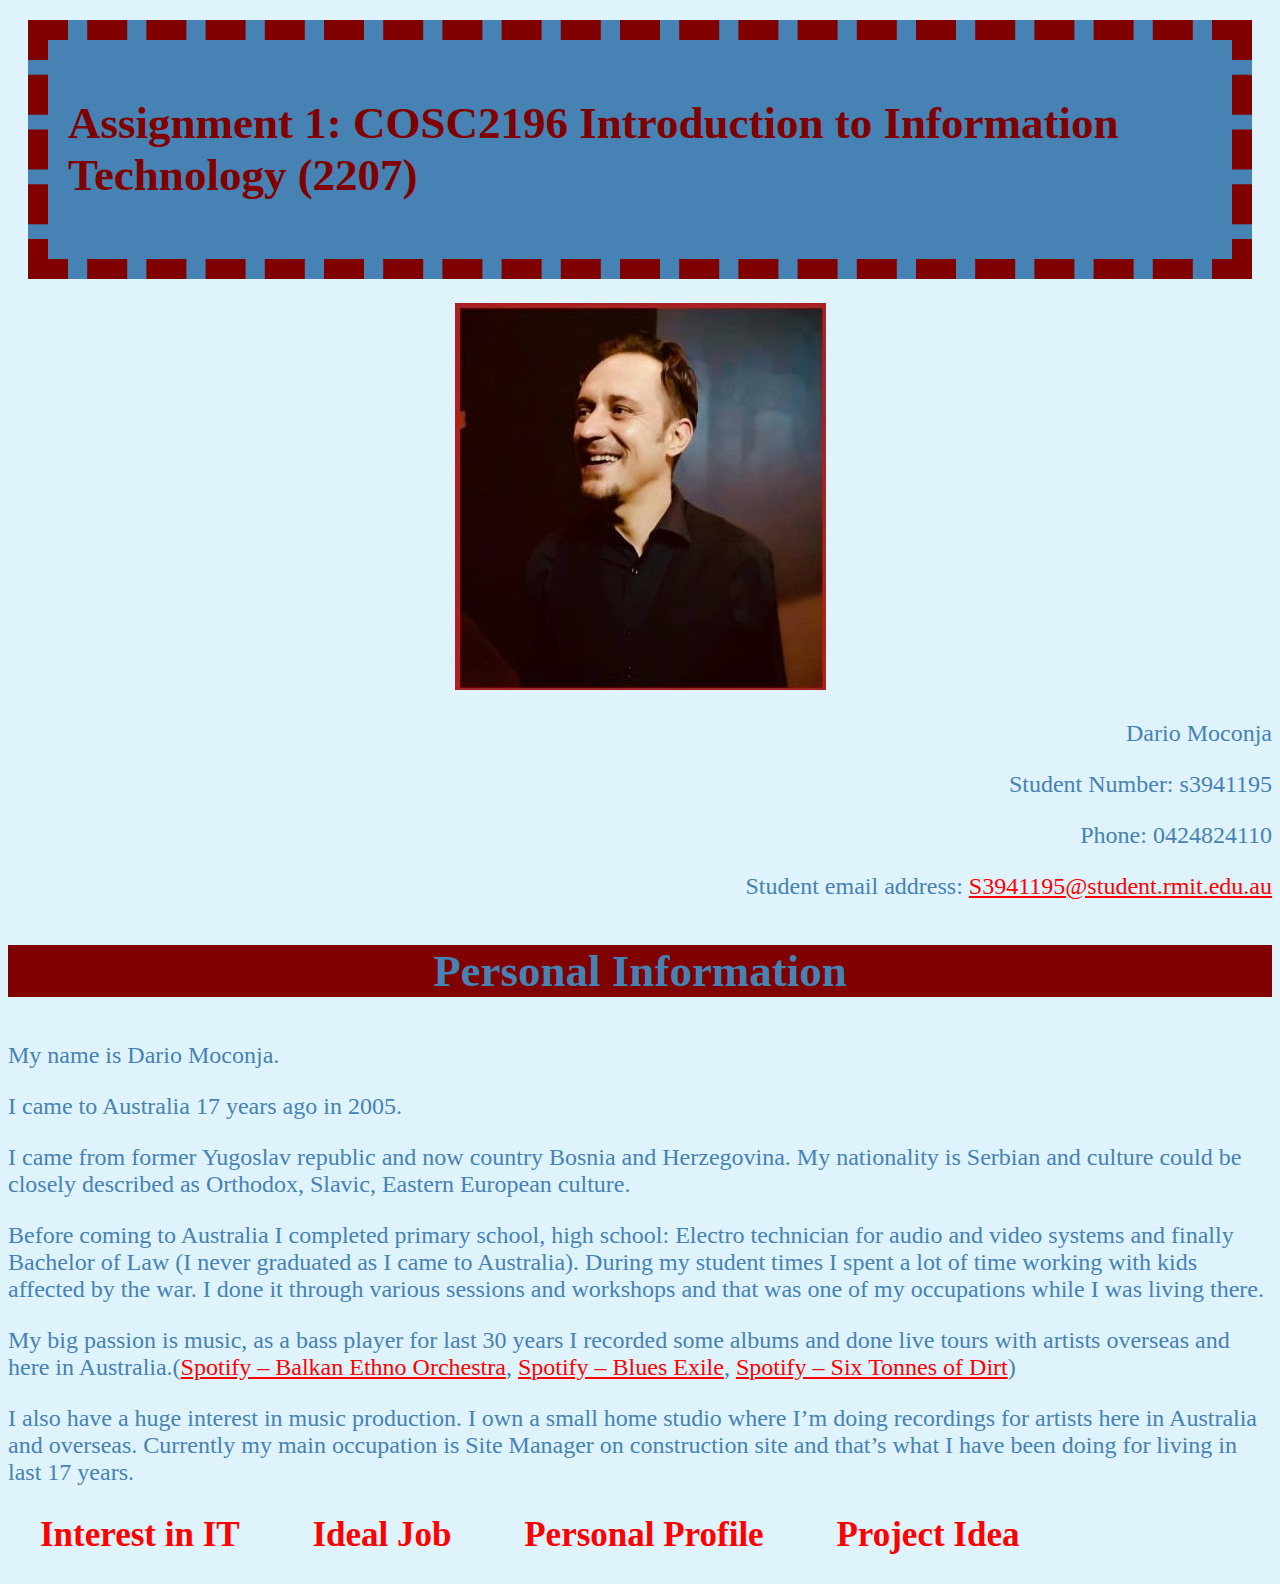
<file: index.htm>
<!DOCTYPE html>
<html>
   <head>

<title> Carrimba course first draft html</title>
<link href="css/style.css" rel="stylesheet">

<style> 
            h1 {
                font-size: 45px;
				color:#ff0000;
            }
            
            p {
                font-size:24px;
                color:steelblue;
            }
             
            a {
			
			    color: #ff0000;
			
			}			 
		
		


 
</style>
</head>

<body style="background-color: #def3fb;">
<header>
          <h2 style="font-size: 45px; color: #800000;">Assignment 1: COSC2196 Introduction to Information Technology (2207)</h2></header>
		  
		 <p style="text-align:center;">
		 <img src="slika1.jpg" alt="photo of me before performance">
		 </p>
		  
		  
		  
		     <p style="text-align:right;"> Dario Moconja</p>
             <p style="text-align:right;">Student Number: s3941195</p>
			 <p style="text-align:right;">Phone: 0424824110</p>
             <p style="text-align:right;">Student email address: <a href="mailto:S3941195@student.rmit.edu.au">S3941195@student.rmit.edu.au</a></p>
			 
			
			 
			  
			 
			  <h1 style="background-color: #800000; font-family:Algerian;" >
			  <p style="text-align:center;font-size: 45px; color: steelblue;">Personal Information</p>
			  </h1>
			  
	          
               <p>My name is Dario Moconja.</p>
			   <p>I came to Australia 17 years ago in 2005.</p>
			   <p>I came from former Yugoslav republic and now country Bosnia and Herzegovina. My nationality is Serbian and culture could be closely described as Orthodox, Slavic, Eastern European culture.</p> 
               <p>Before coming to Australia I completed primary school, high school: Electro technician for audio and video systems and finally Bachelor of Law (I never graduated as I came to Australia).
During my student times I spent a lot of time working with kids affected by the war. I done it through various sessions and workshops and that was one of my occupations while I was living there.</p>
               <p>My big passion is music, as a bass player for last 30 years I recorded some albums and done live tours with artists overseas and here in Australia.(<a href="https://open.spotify.com/artist/5PshotdRI4I5wLOwJ4zYJZ">Spotify – Balkan Ethno Orchestra</a>,
			   <a href="https://open.spotify.com/artist/2Z9lDNIuVxbxn8vpUlEFBB"> Spotify – Blues Exile</a>,
			   <a href=" https://open.spotify.com/artist/59A9jZEzgPkmtUR1D5JnugSpotify"> Spotify – Six Tonnes of Dirt</a>)
			   <p>I also have a huge interest in music production. I own a small home studio where I’m doing recordings for artists here in Australia and overseas.
Currently my main occupation is Site Manager on construction site and that’s what I have been doing for living in last 17 years.</p>

			 
              <nav>
			  
    <h2 style="font-family:Algerian; font-size: 35px"><a href="page2.html">Interest in IT</a>      
    <a href="page3.html">Ideal Job</a>
    <a href="page4.html">Personal Profile</a>
	<a href="page5.html">Project Idea</a>
	</h2>

	</nav>




</body>
</html>
</file>
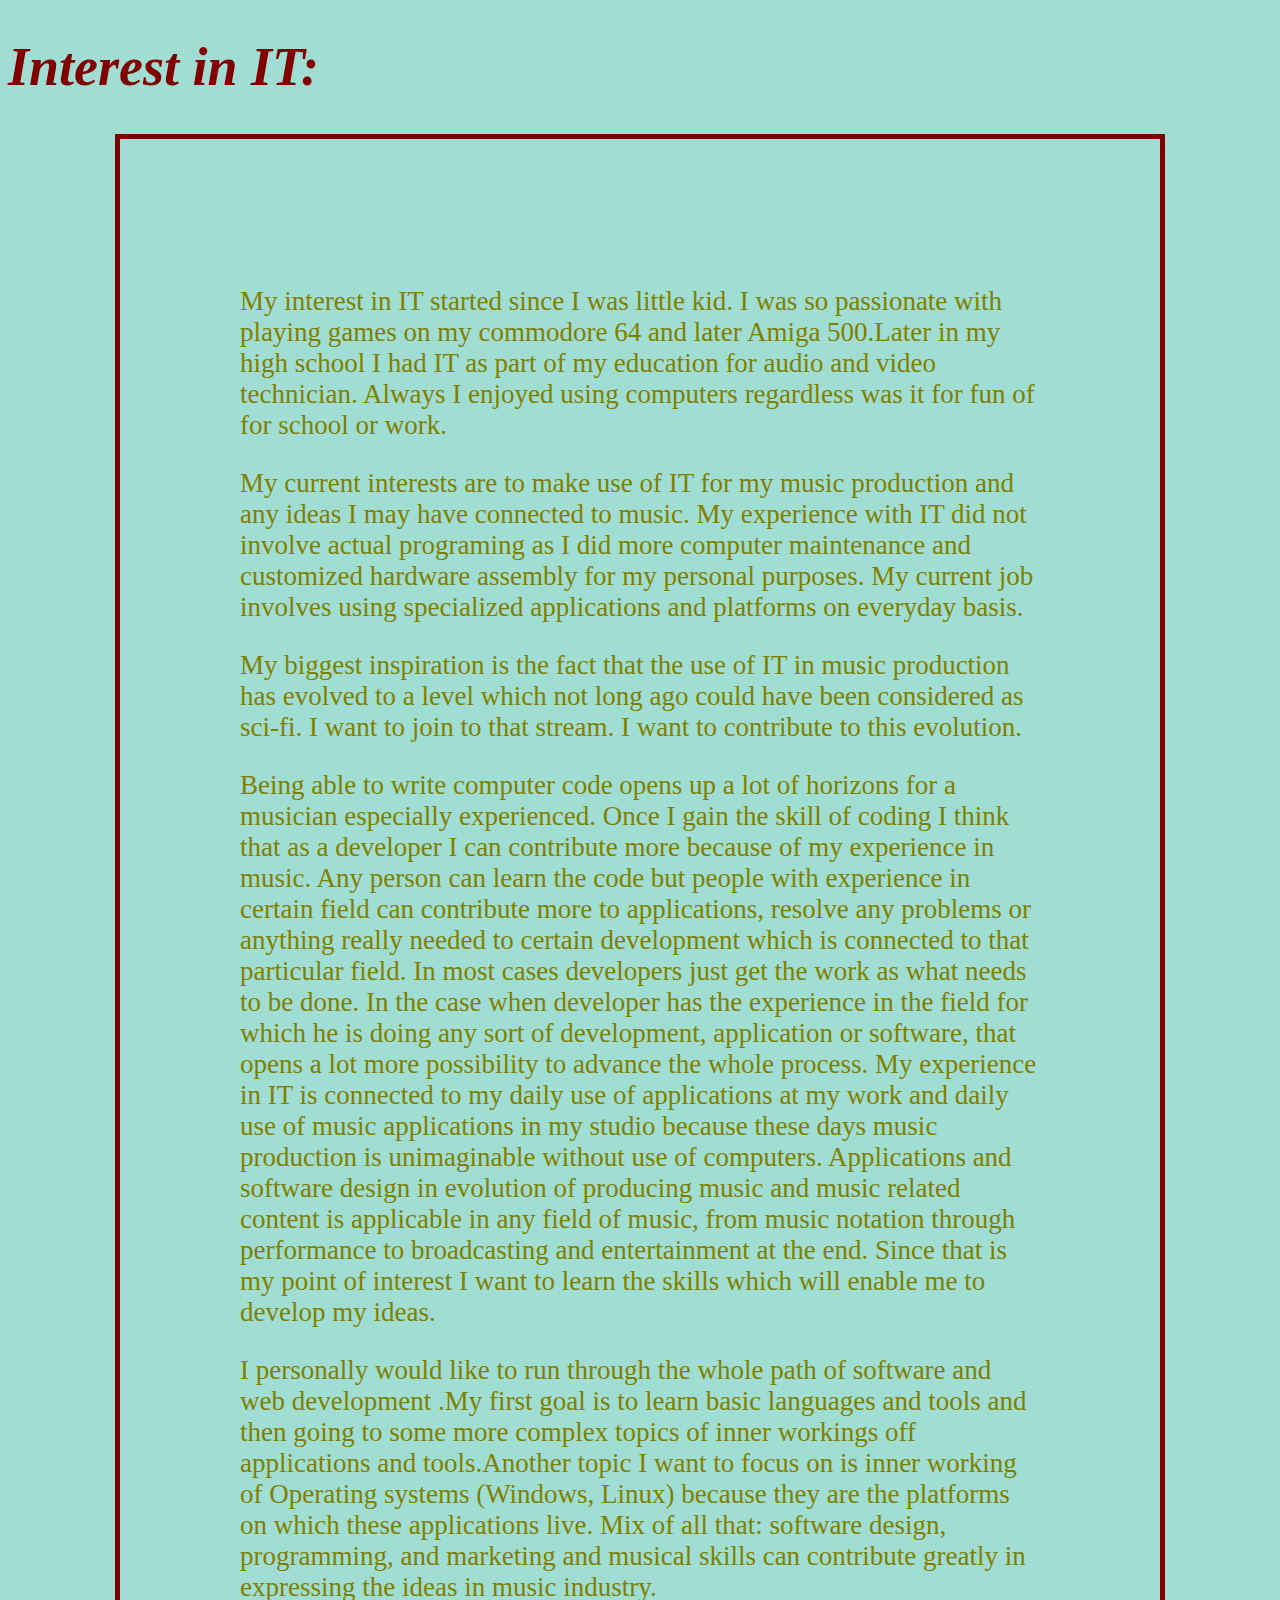
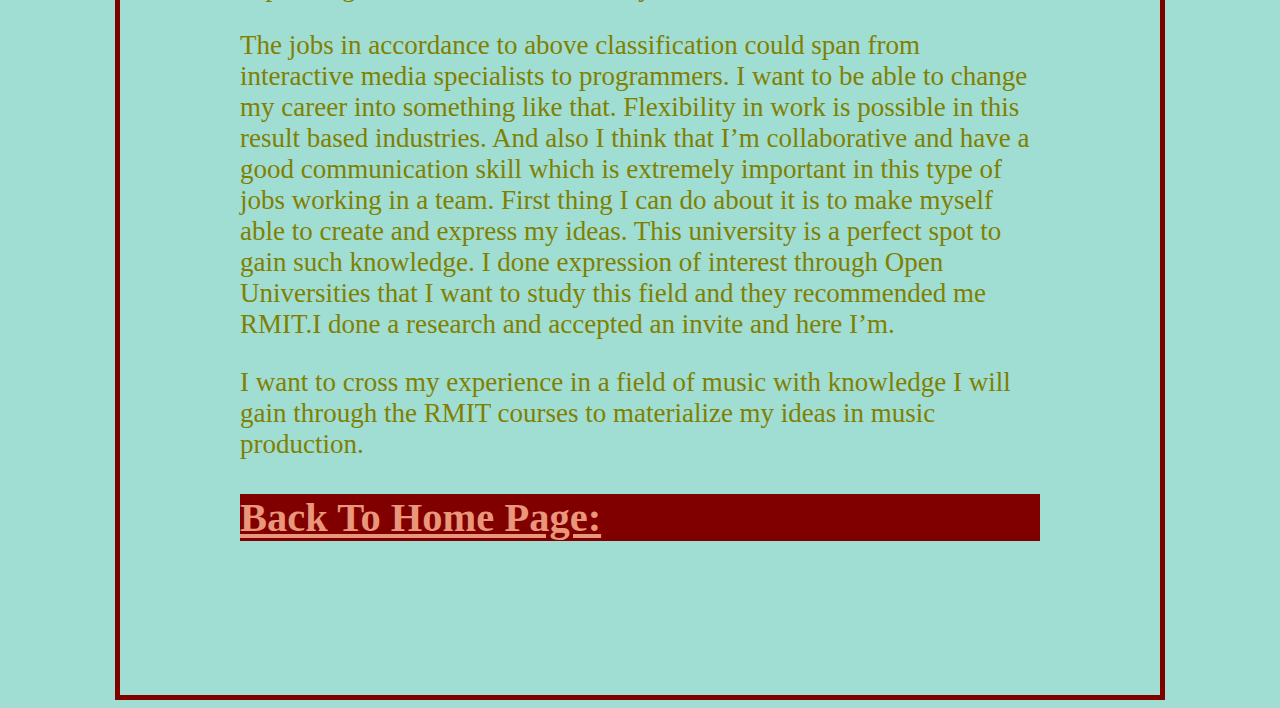
<file: page2.html>
<!DOCTYPE html>
 <html>
 <head>
 <title>:Page 2:</title>
 
 <link href="css/style.css" rel="stylesheet">
 </head>
<body>

     <h1 style="font-family:Algerian; "><em>Interest in IT:</em></h1>
	 <main>
		 
		    <p>My interest in IT started since I was little kid. I was so passionate with playing games on my commodore 64 and later Amiga 500.Later in my high school I had IT as part of my education for audio and video technician. Always I enjoyed using computers regardless was it for fun of for school or work.</p>
            <p>My current interests are to make use of IT for my music production and any ideas I may have connected to music. My experience with IT did not involve actual programing as I did more computer maintenance and customized hardware assembly for my personal purposes. My current job involves using specialized applications and platforms on everyday basis.</p>
            <p>My biggest inspiration is the fact that the use of IT in music production has evolved to a level which not long ago could have been considered as sci-fi. 
I want to join to that stream. 
I want to contribute to this evolution.</p>
            <p>Being able to write computer code opens up a lot of horizons for a musician especially experienced. Once I gain the skill of coding I think that as a developer I can contribute more because of my experience in music. Any person can learn the code but people with experience in certain field can contribute more to applications, resolve any problems or anything really needed to certain development which is connected to that particular field. In most cases developers just get the work as what needs to be done. In the case when developer has the experience in the field for which he is doing any sort of development, application or software, that opens a lot more possibility to advance the whole process. My experience in IT is connected to my daily use of applications at my work and daily use of music applications in my studio because these days music production is unimaginable without use of computers.
Applications and software design in evolution of producing music and music related content is applicable in any field of music, from music notation through performance to broadcasting and entertainment at the end.
Since that is my point of interest I want to learn the skills which will enable me to develop my ideas.</p>
            <p>I personally would like to run through the whole path of software and web development .My first goal is to learn basic languages and tools and then going to some more complex topics of inner workings off applications and tools.Another topic I want to focus on is inner working of Operating systems (Windows, Linux) because they are the platforms on which these applications live. Mix of all that: software design, programming, and marketing and musical skills can contribute greatly in expressing the ideas in music industry.</p>
            <p>The jobs in accordance to above classification could span from interactive media specialists to programmers. I want to be able to change my career into something like that. Flexibility in work is possible in this result based industries. And also I think that I’m collaborative and have a good communication skill which is extremely important in this type of jobs working in a team.
First thing I can do about it is to make myself able to create and express my ideas. This university is a perfect spot to gain such knowledge. I done expression of interest through Open Universities that I want to study this field and they recommended me RMIT.I done a research and accepted an invite and here I’m.</p>
            <p>I want to cross my experience in a field of music with knowledge I will gain through the RMIT courses to materialize my ideas in music production.</p>
			

 
      
	  <h2 style="background-color: #800000;"</h2>
	  <a href="index.htm">Back To Home Page: </a>
	  
	  
	  





</body> 
 
 </html>
</file>
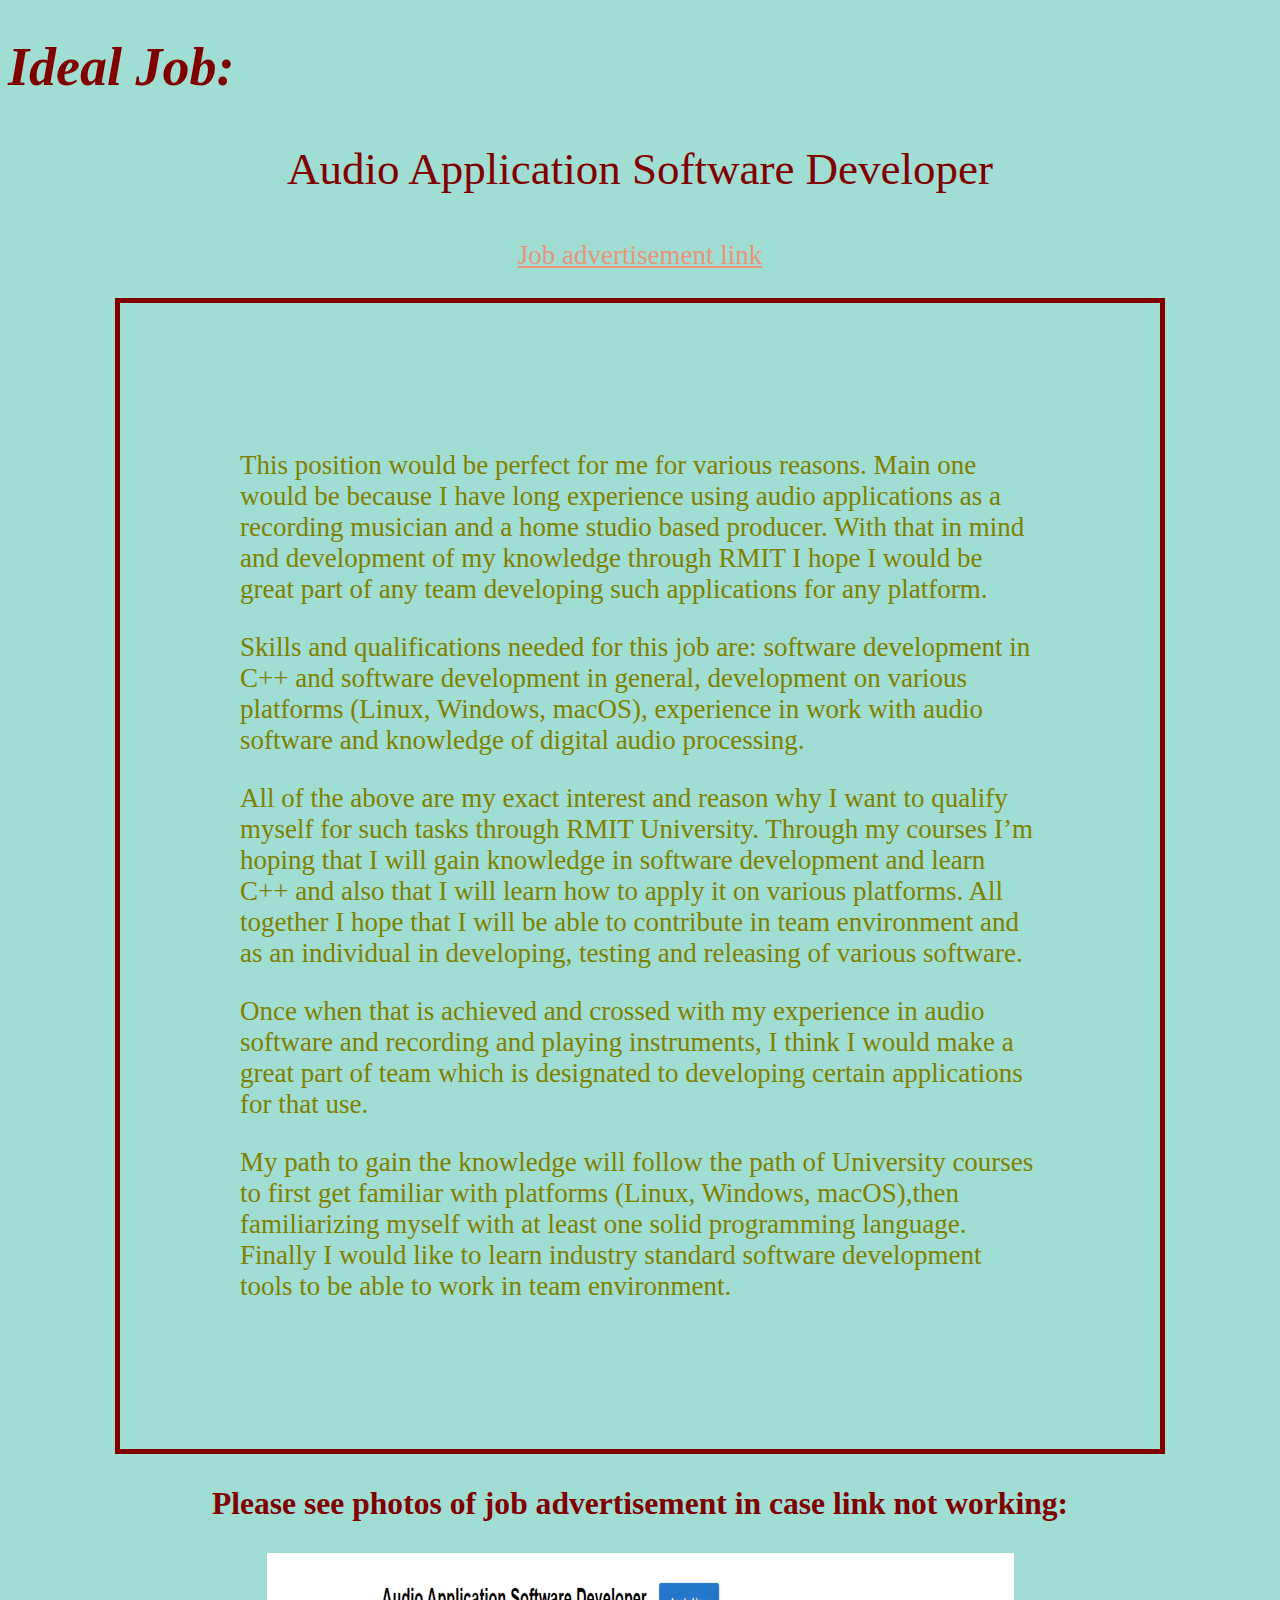
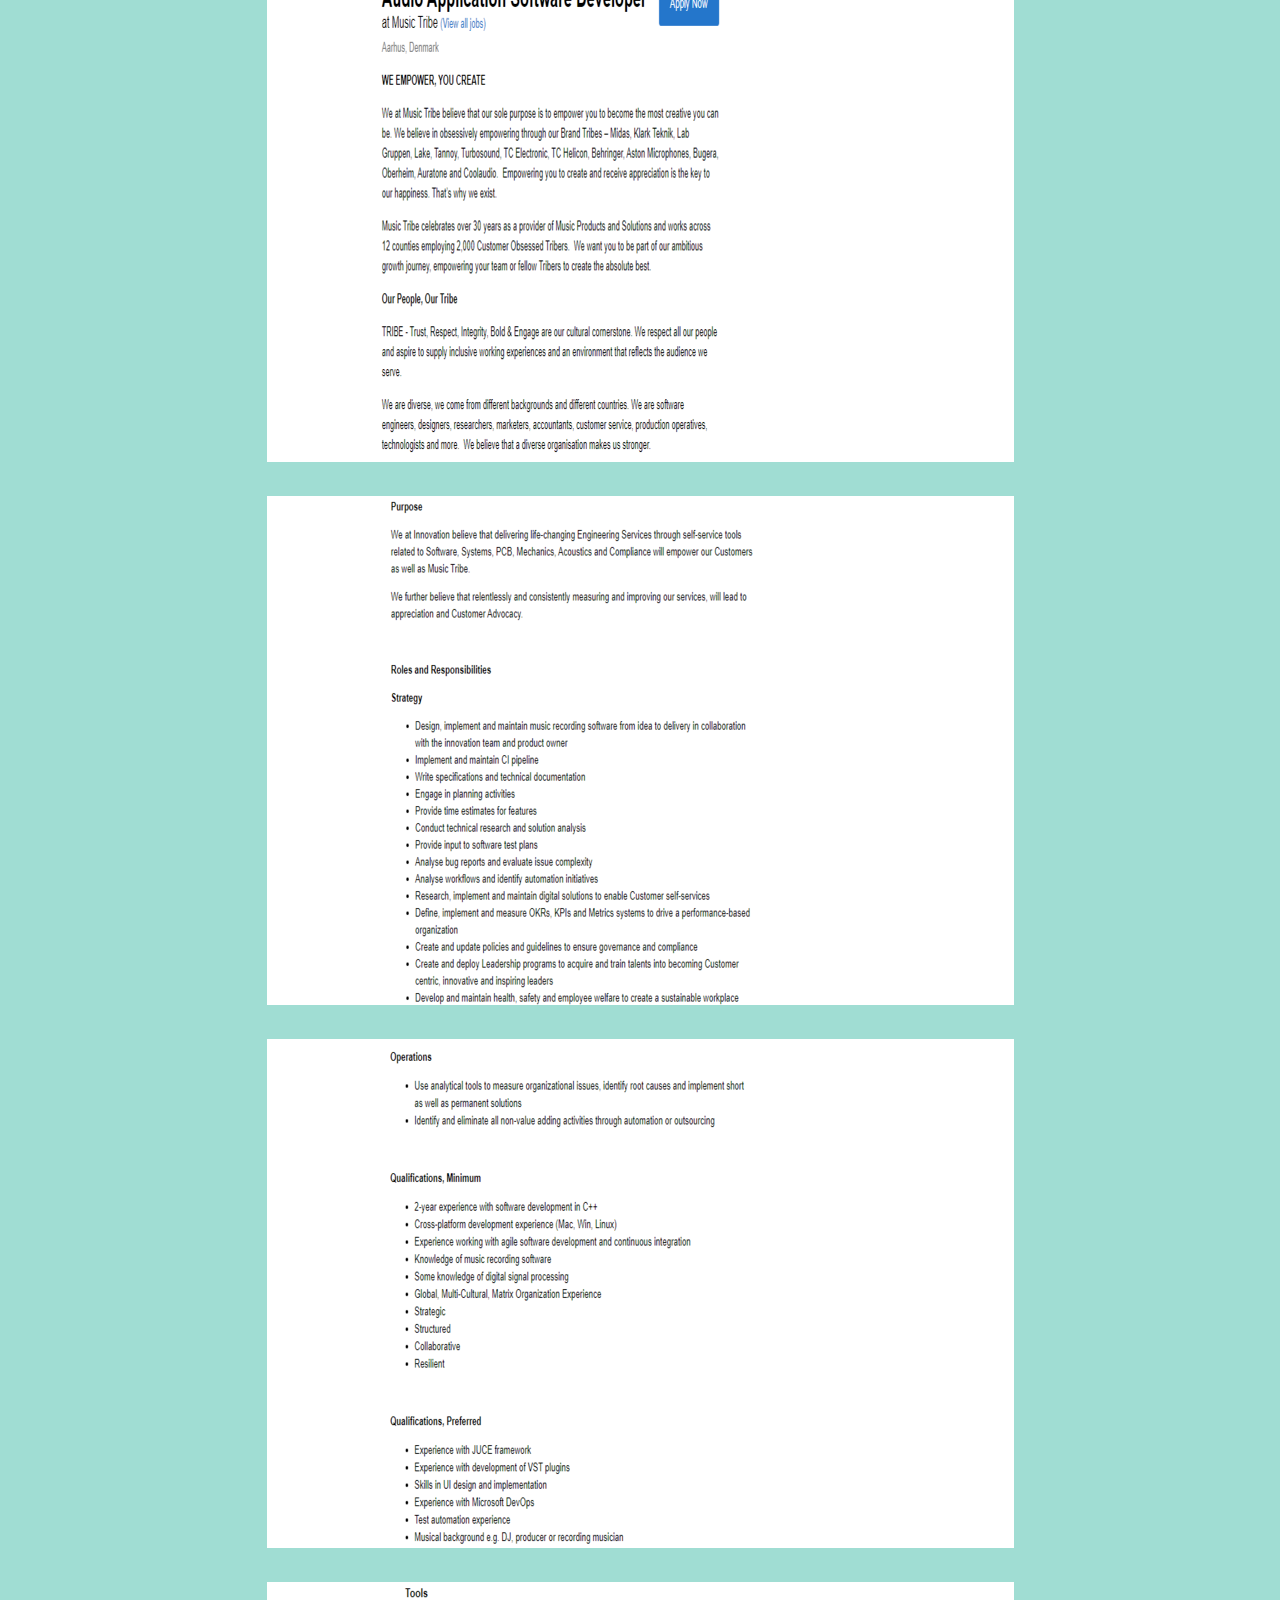
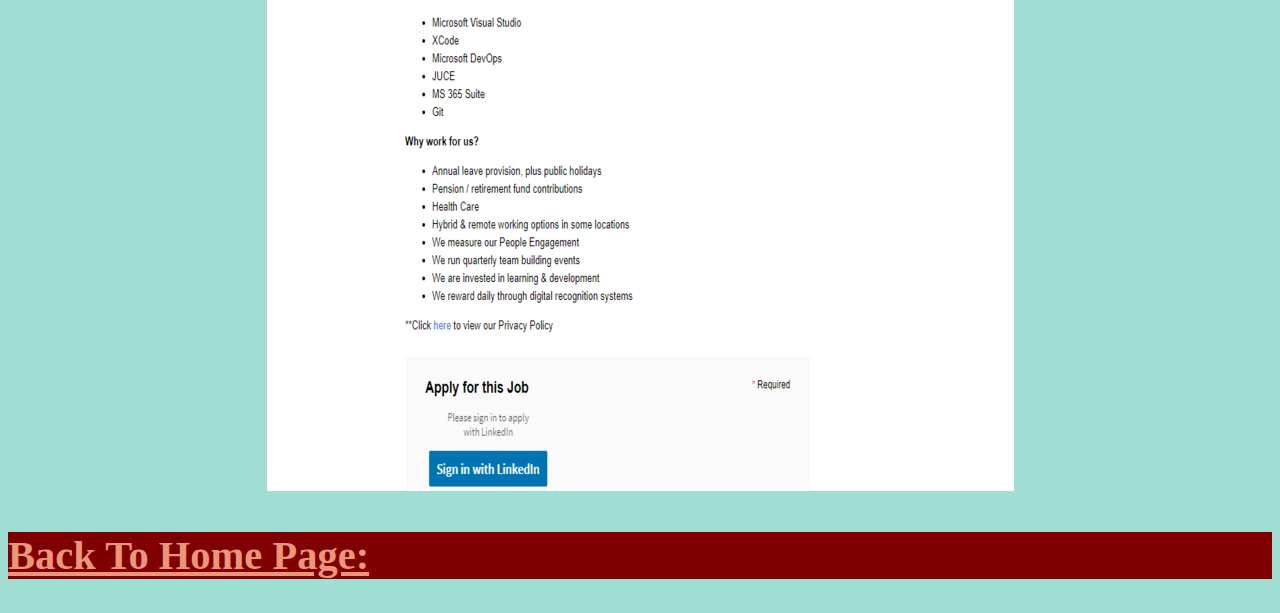
<file: Page3.html>
<!DOCTYPE html>
 <html>
 <head>
 <title>:Page 2:</title>
 
 <link href="css/style.css" rel="stylesheet">
 </head>
<body>

     <h1 style="font-family:Algerian; "><em>Ideal Job:</em></h1>
	 
	<p style="text-align:center; font-size: 45px; color: #800000;"> Audio Application Software Developer</p>
	<p style="text-align:center;"><a href="https://boards.greenhouse.io/musictribe/jobs/4205748004"> Job advertisement link </a></p>
	
    <main>
	<p>This position would be perfect for me for various reasons. Main one would be because I have long experience using audio applications as a recording musician and a home studio based producer.
With that in mind and development of my knowledge through RMIT I hope I would be great part of any team developing such applications for any platform.</p>
    <p>Skills and qualifications needed for this job are:  software development in C++ and software development in general, development on various platforms (Linux, Windows, macOS), experience in work with audio software and knowledge of digital audio processing.</p>
    <p>All of the above are my exact interest and reason why I want to qualify myself for such tasks through RMIT University.
Through my courses I’m hoping that I will gain knowledge in software development and learn C++ and also that I will learn how to apply it on various platforms. All together I hope that I will be able to contribute in team environment and as an individual in developing, testing and releasing of various software.</p>
     <p>Once when that is achieved and crossed with my experience in audio software and recording and playing instruments, I think I would make a great part of team which is designated to developing certain applications for that use.</p>
     <p>My path to gain the knowledge will follow the path of University courses to first get familiar with platforms (Linux, Windows, macOS),then familiarizing myself with at least one solid programming language. Finally I would like to learn industry standard software development tools to be able to work in team environment.</p>
	 </main>
<h3 style=" color:#800000; text-align:center; " > Please see photos of job advertisement in case link not working: </h3>

	 <p style="text-align:center;">
		 <img src="Screenshot1.png" alt="photo of job add from net">
		 </p>
		 
     <p style="text-align:center;">
		 <img src="Screenshot2.png" alt="photo of job add from net">
		 </p>
		 
	<p style="text-align:center;">
		 <img src="Screenshot3.png" alt="photo of job add from net">
		 </p>

    <p style="text-align:center;">
		 <img src="Screenshot4.png" alt="photo of job add from net">
		 </p>		 
		 
		    
 
      
	  <h2 style="background-color: #800000;"</h2>
	  <a href="index.htm">Back To Home Page: </a>
	  
	  
	  





</body> 
 
 </html>
</file>
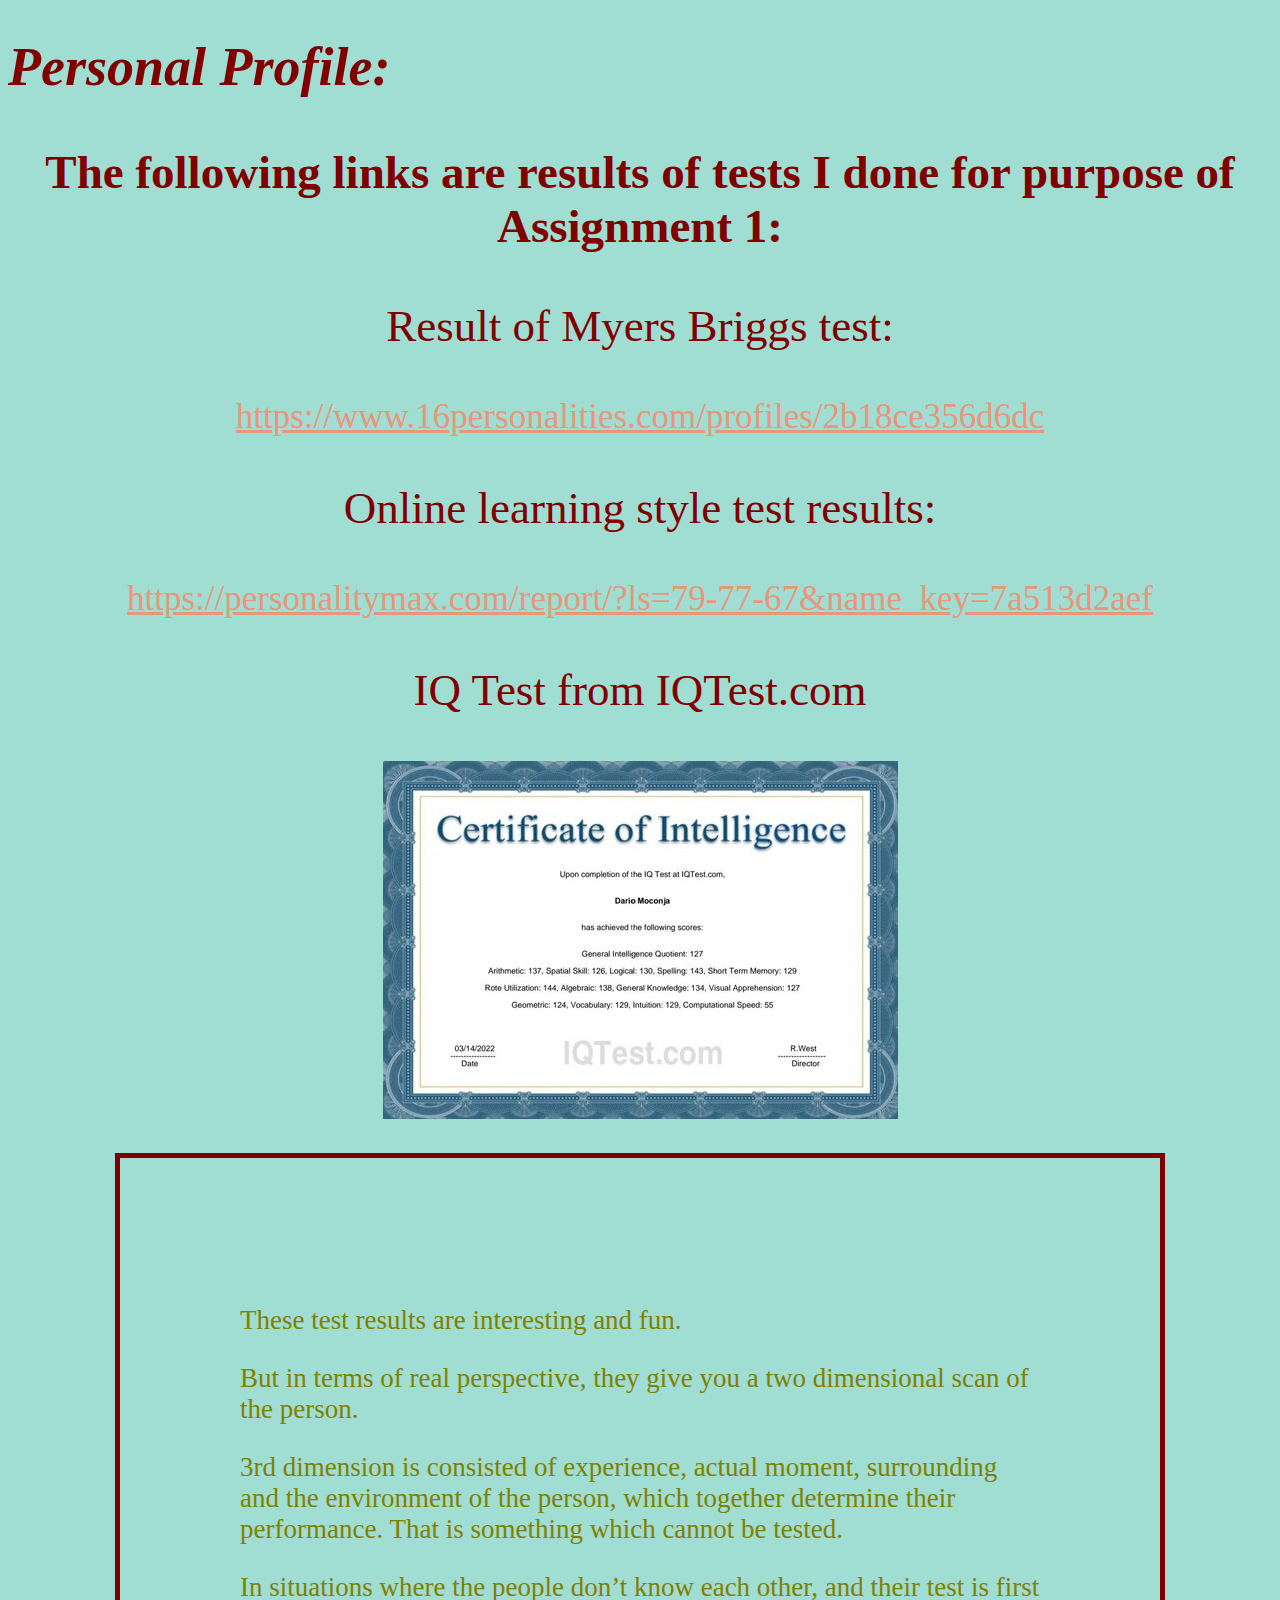
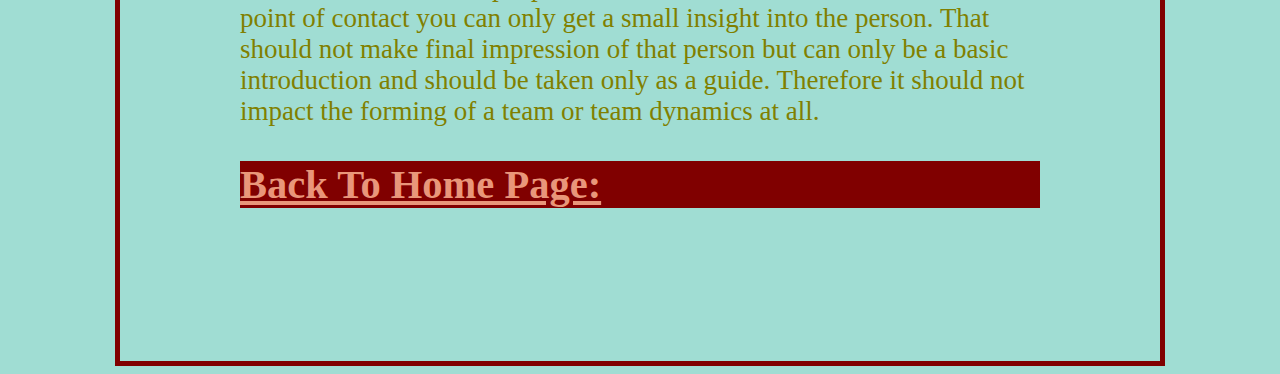
<file: page4.html>
<!DOCTYPE html>
 <html>
 <head>
 <title>:Page 2:</title>
 
 <link href="css/style.css" rel="stylesheet">
 </head>
<body>

     <h1 style="font-family:Algerian; "><em>Personal Profile:</em></h1>
	 
	 <p style="text-align:center; font-size: 47px; color: #800000;"><strong>The following links are results of tests I done for purpose of Assignment 1:</strong> </p>
	 
	 <p style="text-align:center; font-size: 45px; color: #800000;">Result of Myers Briggs test:</p>
	 <p style="text-align:center; font-size: 35px;">
	  <a href="https://www.16personalities.com/profiles/2b18ce356d6dc">https://www.16personalities.com/profiles/2b18ce356d6dc</a>
	 </p>
		 
		 
	 <p style="text-align:center; font-size: 45px; color: #800000;">Online learning style test results:</p>
	 <p style="text-align:center; font-size: 35px;">
	  <a href="https://personalitymax.com/report/?ls=79-77-67&name_key=7a513d2aef">https://personalitymax.com/report/?ls=79-77-67&name_key=7a513d2aef</a>
	  </p>	 
		    
	<p style="text-align:center; font-size: 45px; color: #800000;">IQ Test from IQTest.com </p>
	<p style="text-align:center;">
		 <img src="slika2.jpg" alt="IQTPhoto">
		 
		 	
    <main>
<p>These test results are interesting and fun.</p>
    <p>But in terms of real perspective, they give you a two dimensional scan of the person.</p>
    <p>3rd dimension is consisted of experience, actual moment, surrounding and the environment of the person, which together determine their performance. That is something which cannot be tested.</p>


    <p>In situations where the people don’t know each other, and their test is first point of contact you can only get a small insight into the person. That should not make final impression of that person but can only be a basic introduction and should be taken only as a guide.
Therefore it should not impact the forming of a team or team dynamics at all.</p>

      
	  <h2 style="background-color: #800000;"</h2>
	  <a href="index.htm">Back To Home Page: </a>
	  
	  
	  





</body> 
 
 </html>
</file>
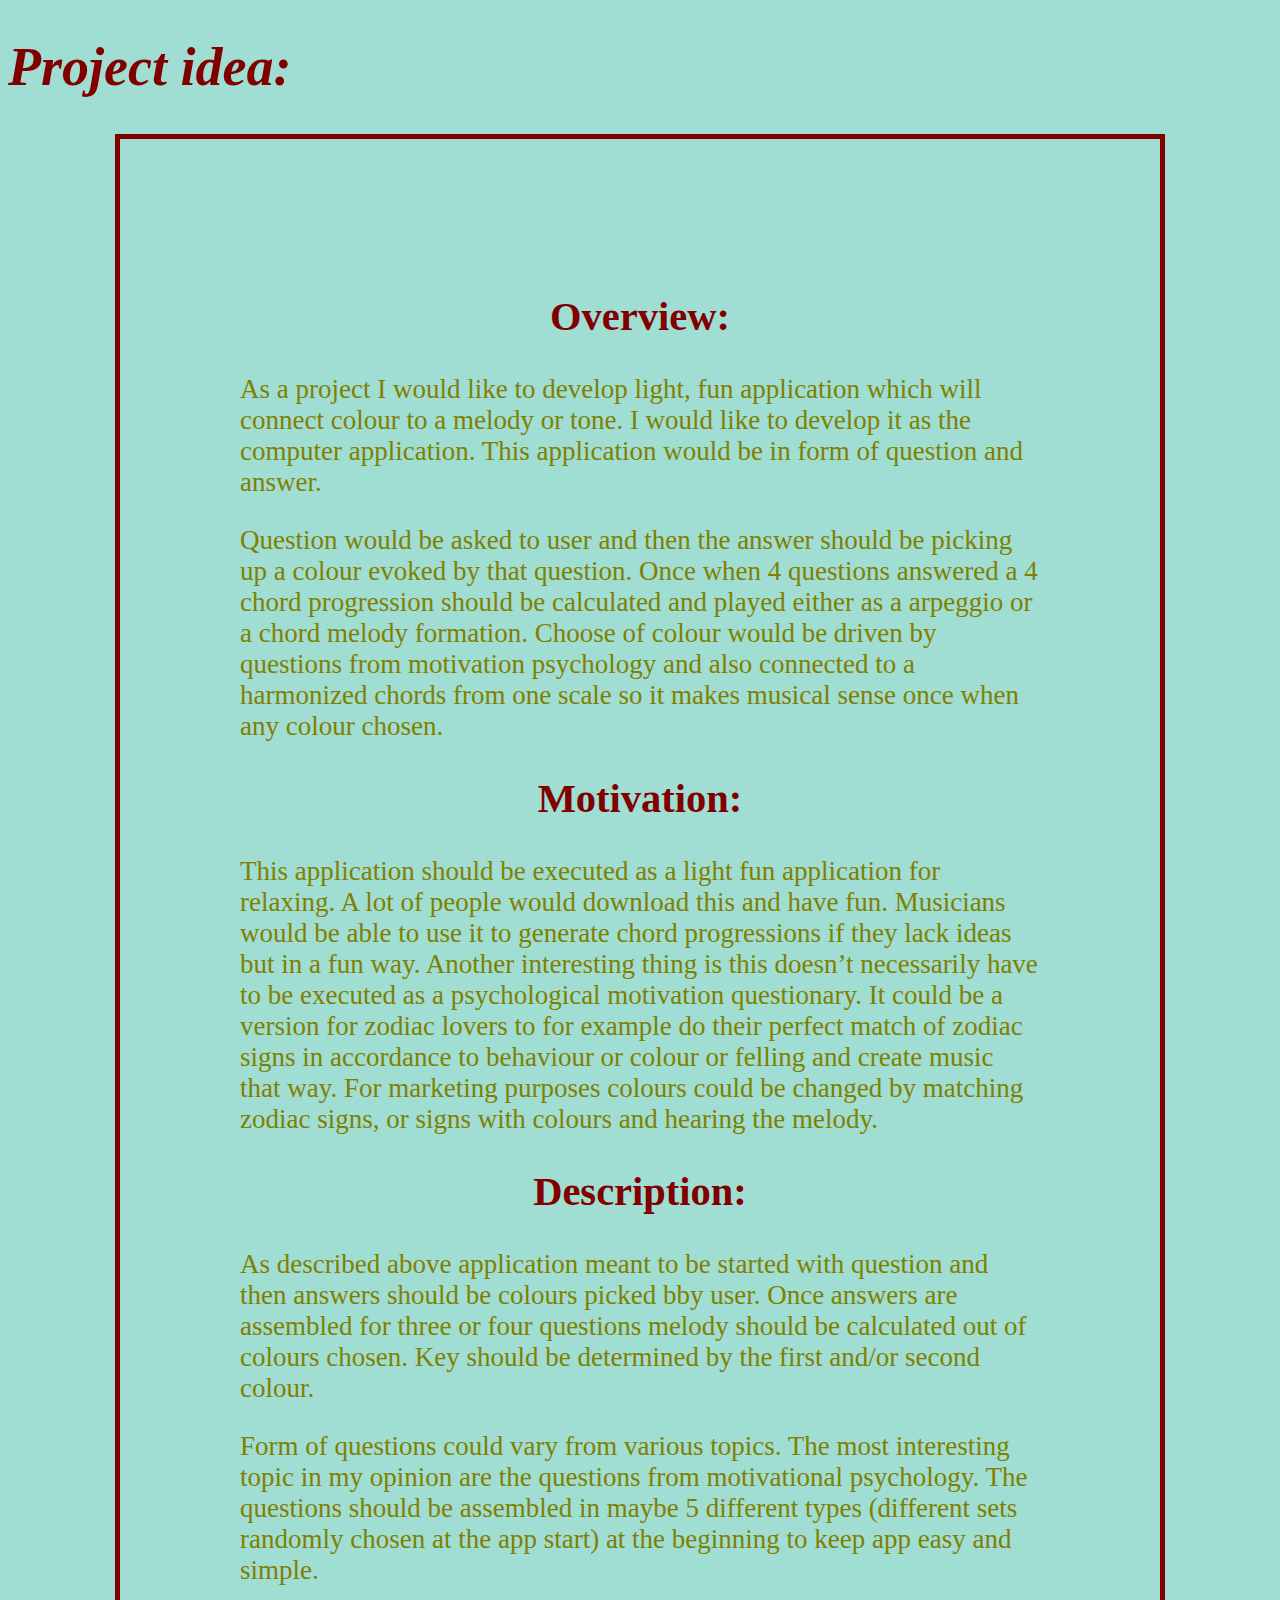
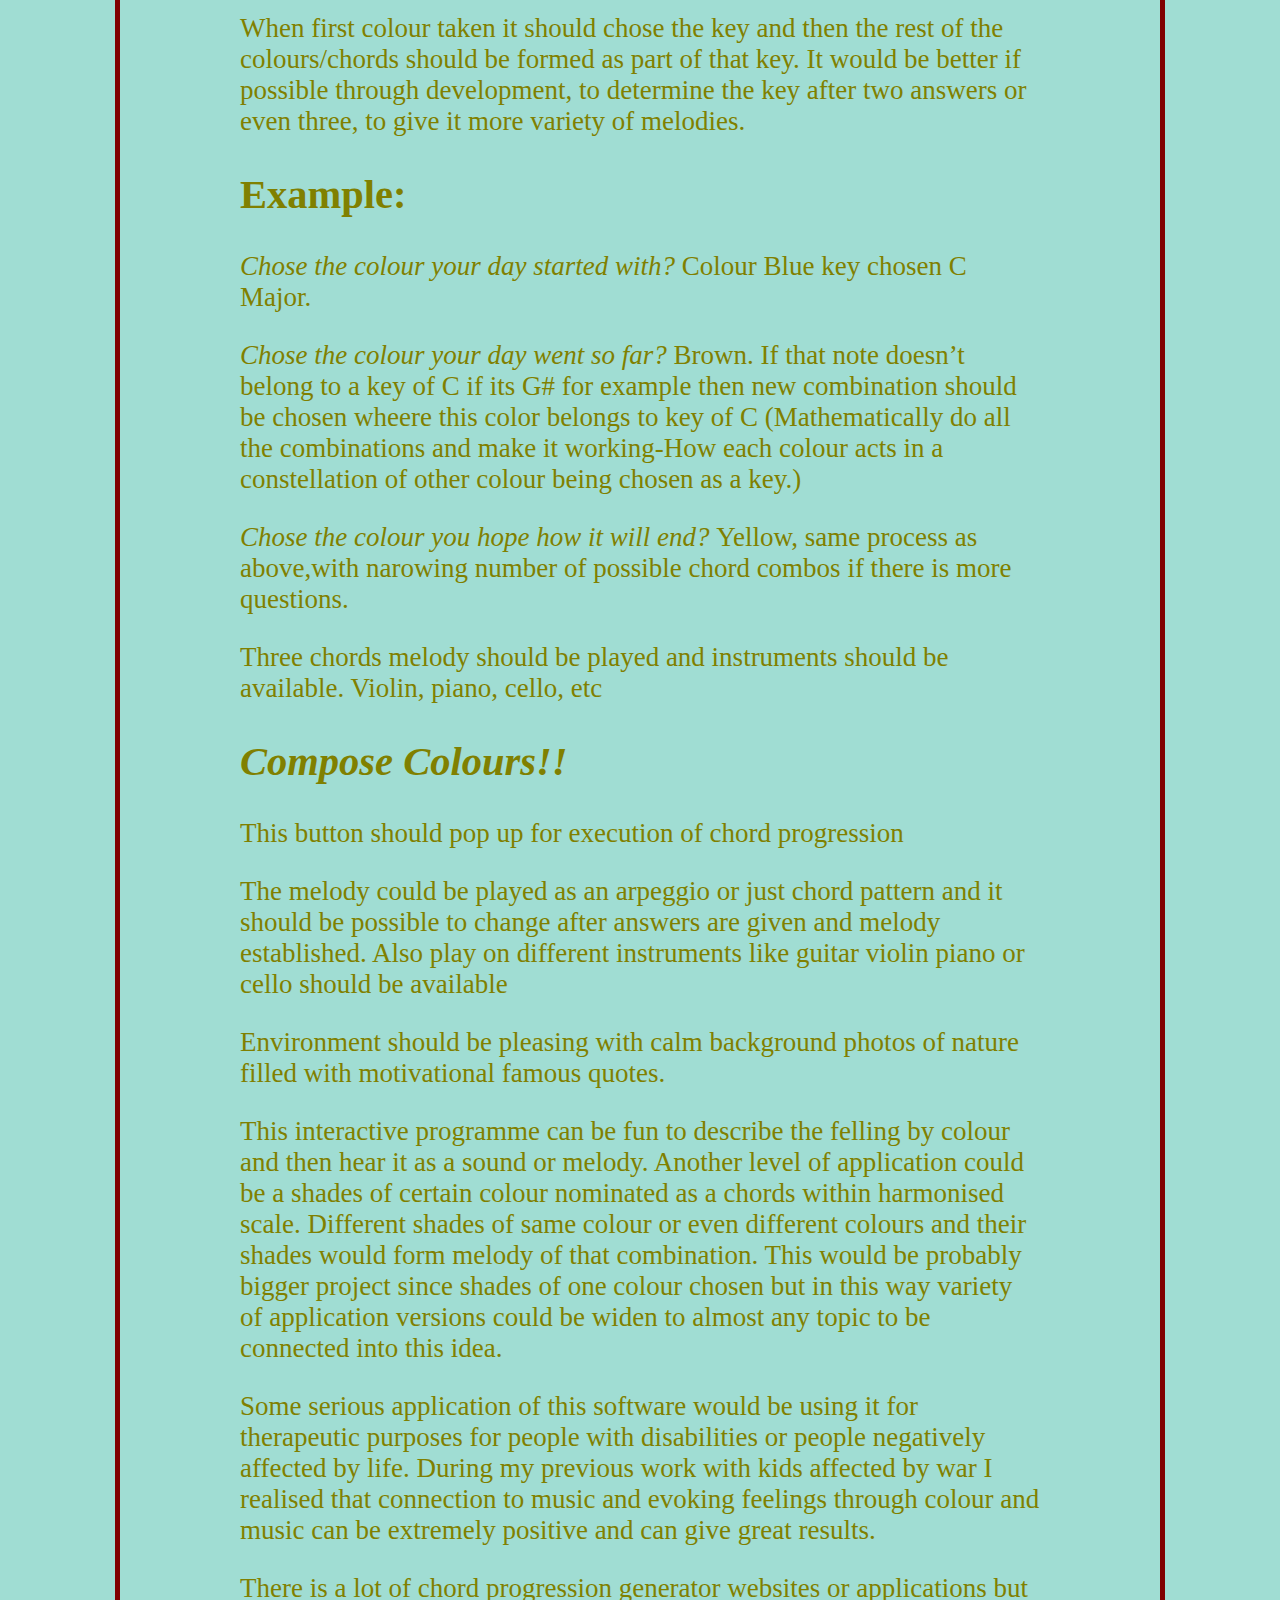
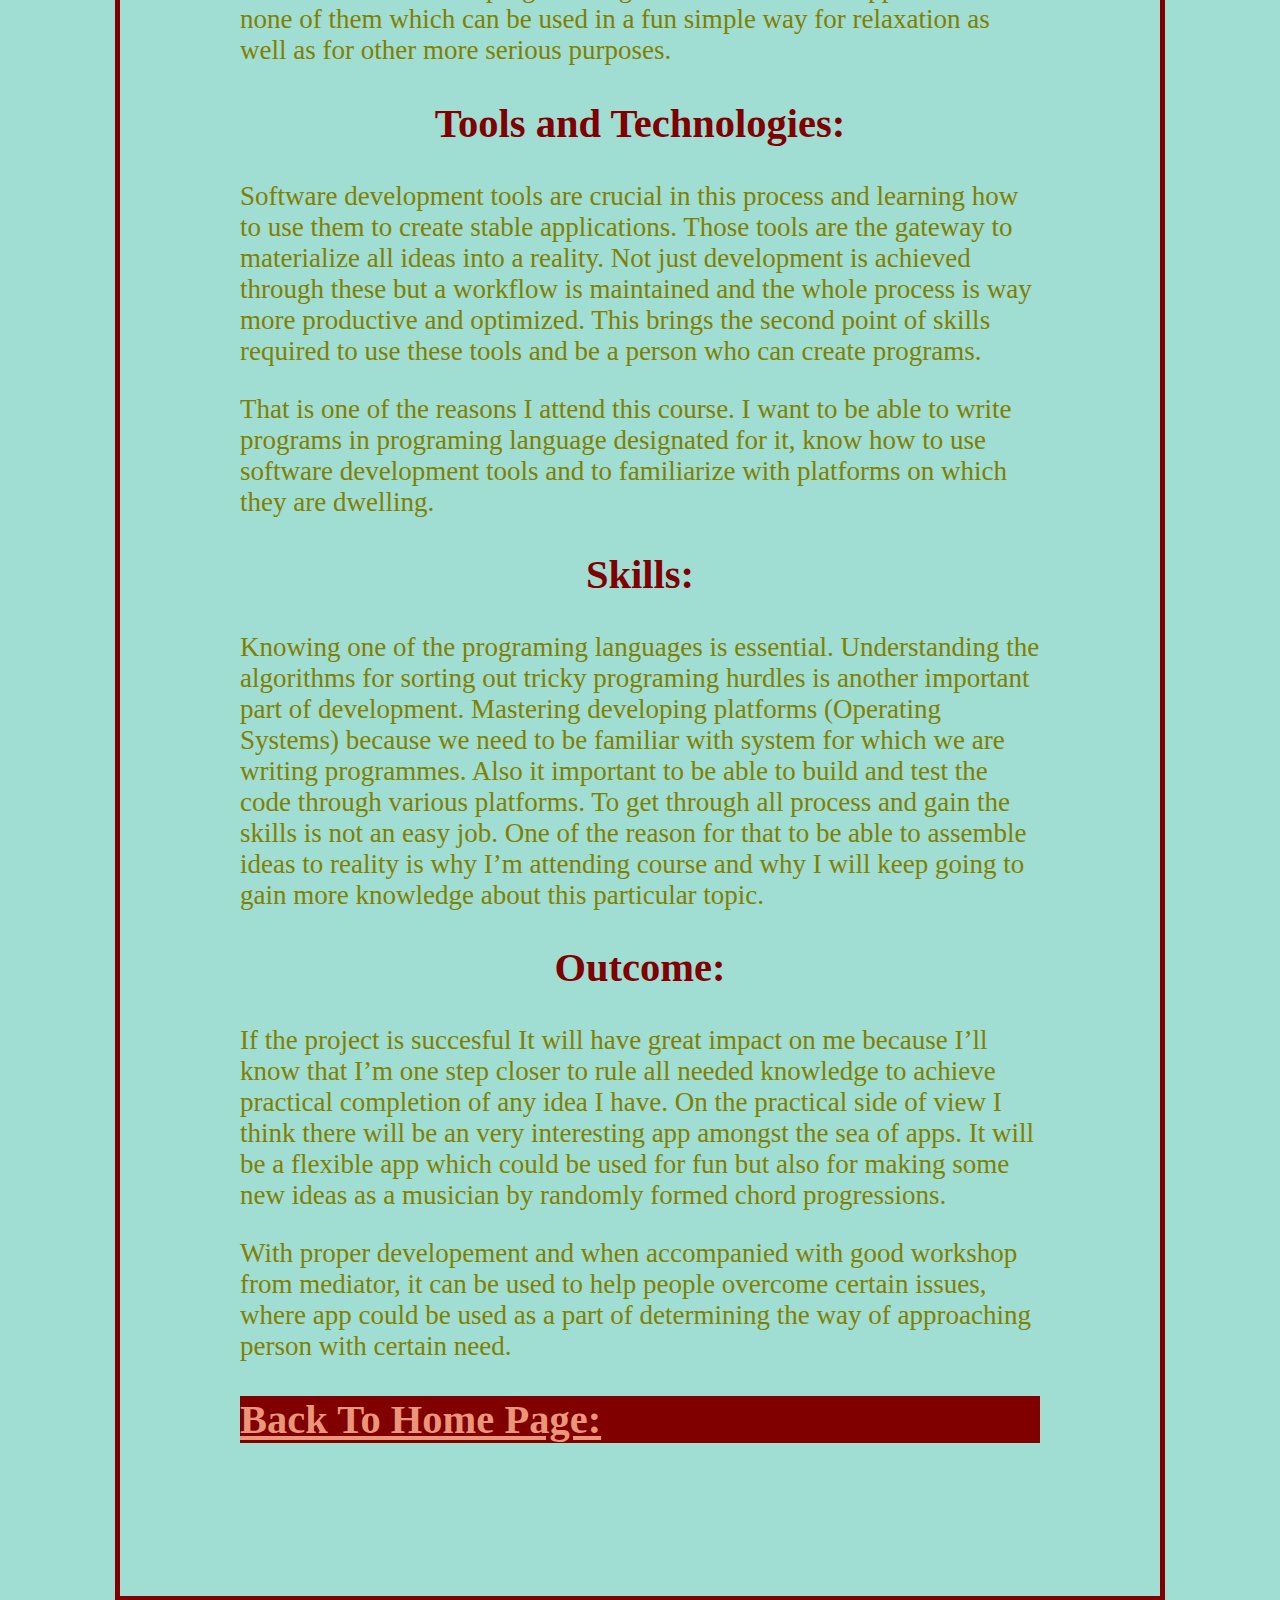
<file: page5.html>
<!DOCTYPE html>
 <html>
 <head>
 <title>:Page 2:</title>
 
 <link href="css/style.css" rel="stylesheet">
 </head>
<body>

     <h1 style="font-family:Algerian;"><em>Project idea:</em></h1>
	 <main>
		 
		<h2 class="intro">Overview:</h2>
        <p>As a project I would like to develop light, fun application which will connect colour to a melody or tone. I would like to develop it as the computer application. This application would be in form of question and answer.</p>
        <p>Question would be asked to user and then the answer should be picking up a colour evoked by that question.
Once when 4 questions answered a 4 chord progression should be calculated and played either as a arpeggio or a chord melody formation.
Choose of colour would be driven by questions from motivation psychology and also connected to a harmonized chords from one scale so it makes musical sense once when any colour chosen.</p>

         <h2 class="intro">Motivation:</h2>

        <p>This application should be executed as a light fun application for relaxing. A lot of people would download this and have fun. Musicians would be able to use it to generate chord progressions if they lack ideas but in a fun way. Another interesting thing is this doesn’t necessarily have to be executed as a psychological motivation questionary. It could be a version for zodiac lovers to for example do their perfect match of zodiac signs in accordance to behaviour or colour or felling and create music that way. For marketing purposes colours could be changed by matching zodiac signs, or signs with colours and hearing the melody.</p>
		

         <h2 class="intro">Description:</h2>

        <p>As described above application meant to be started with question and then answers should be colours picked bby user. Once answers are assembled for three or four questions melody should be calculated out of colours chosen. Key should be determined by the first and/or second colour.</p>
        <p>Form of questions could vary from various topics. The most interesting topic in my opinion are the questions from motivational psychology. The questions should be assembled in maybe 5 different types (different sets randomly chosen at the app start) at the beginning to keep app easy and simple.</p>

        <p>When first colour taken it should chose the key and then the rest of the colours/chords should be formed as part of that key. It would be better if possible through development, to determine the key after two answers or even three, to give it more variety of melodies.</p>

<h2>Example:</h2> 
    <p><em>Chose the colour your day started with?</em>  Colour Blue key chosen C Major.</p>
    <p><em>Chose the colour your day went so far? </em>   Brown. If that note doesn’t belong to a key of C if its G# for example then new combination should be chosen wheere this color belongs to key of C (Mathematically do all the combinations and make it working-How each colour acts in a constellation of other colour being chosen as a key.)</p>
    <p><em>Chose the colour you hope how it will end? </em> Yellow, same process as above,with narowing number of possible chord combos if there is more questions.  </p>
    <p>Three chords melody should be played and instruments should be available. 
    Violin, piano, cello, etc </p>
<h2><em>Compose Colours!!</em></h2>
<p>This button should pop up for execution of chord progression </p>
 
<p>The melody could be played as an arpeggio or just chord pattern and it should be possible to change after answers are given and melody established. Also play on different instruments like guitar violin piano or cello should be available</p>
<p>Environment should be pleasing with calm background photos of nature filled with motivational famous quotes.</p>
<p>This interactive programme can be fun to describe the felling by colour and then hear it as a sound or melody. Another level of application could be a shades of certain colour nominated as a chords within harmonised scale. Different shades of same colour or even different colours and their shades would form melody of that combination. This would be probably bigger project since shades of one colour chosen but in this way variety of application versions could be widen to almost any topic to be connected into this idea.</p>
<p>Some serious application of this software would be using it for therapeutic purposes for people with disabilities or people negatively affected by  life. During my previous work with kids affected by war I realised that connection to music and evoking feelings through colour and music can be extremely positive and can give great results.</p>
<p>There is a lot of chord progression generator websites or applications but none of them which can be used in a fun simple way for relaxation as well as for other more serious purposes.</p>
  


         <h2 class="intro">Tools and Technologies:</h2>
       <p>Software development tools are crucial in this process and learning how to use them to create stable applications. Those tools are the gateway to materialize all ideas into a reality.
Not just development is achieved through these but a workflow is maintained and the whole process is way more productive and optimized.
       This brings the second point of skills required to use these tools and be a person who can create programs.</p>
      <p>That is one of the reasons I attend this course. I want to be able to write programs in programing language designated for it, know how to use software development tools and to familiarize with platforms on which they are dwelling.</p>
         <h2 class="intro">Skills:</h2>
      <p>Knowing one of the programing languages is essential. Understanding the algorithms for sorting out tricky programing hurdles is another important part of development. Mastering developing platforms (Operating Systems) because we need to be familiar with system for which we are writing programmes. Also it important to be able to build and test the code through various platforms. To get through all process and gain the skills is not an easy job. One of the reason for that to be able to assemble ideas to reality is why I’m attending course and why I will keep going to gain more knowledge about this particular topic.</p>
        <h2 class="intro">Outcome:</h2>
<p>If the project is succesful It will have great impact on me because I’ll know that I’m one step closer to rule all needed knowledge to achieve practical completion of any idea I  have.
On the practical side of view I think there will be an very interesting app amongst the sea of apps. It will be a flexible app which could be used for fun but also for making some new ideas as a musician by randomly formed chord progressions.</p> 
With proper developement and when accompanied with good workshop from mediator, it can be used to help people overcome certain issues, where app could be used as a part of determining the way of approaching person with certain need.</p>

		    

 
      
	  <h2 style="background-color: #800000;"</h2>
	  <a href="index.htm">Back To Home Page: </a>
	  
	  
	  





</body> 
 
 </html>
</file>
<file: css/style.css>
body {
    background-color: #a0ddd3; 
    color:#808000;
	font-size: 27px;
}

a {
    color: darksalmon;
}

h1 {
    color: #800000;
	
}

nav a {
    padding: 16px 32px;
    background:#def3fb;
    color:  #ff0000;
    text-decoration: none;
    border-radius: 6px;
}
nav a:hover {
    background: steelblue;
}
nav a:active {
    background: steelblue;
}

.intro {
    color: #800000;
	
	text-align:center;
}

header {
    background: steelblue;
    color: #800000;
	margin: 10px 0px 100px 0px ;
	border: dashed #800000 20px ;
    
    padding: 20px;
    margin: 20px;
}
		
main {
    padding: 25px ;
	padding: 120px;
    border: solid 5px #800000;
    margin: 0 auto;
	width: 800px;
}

footer {
	
	text-align: center;
}
</file>
